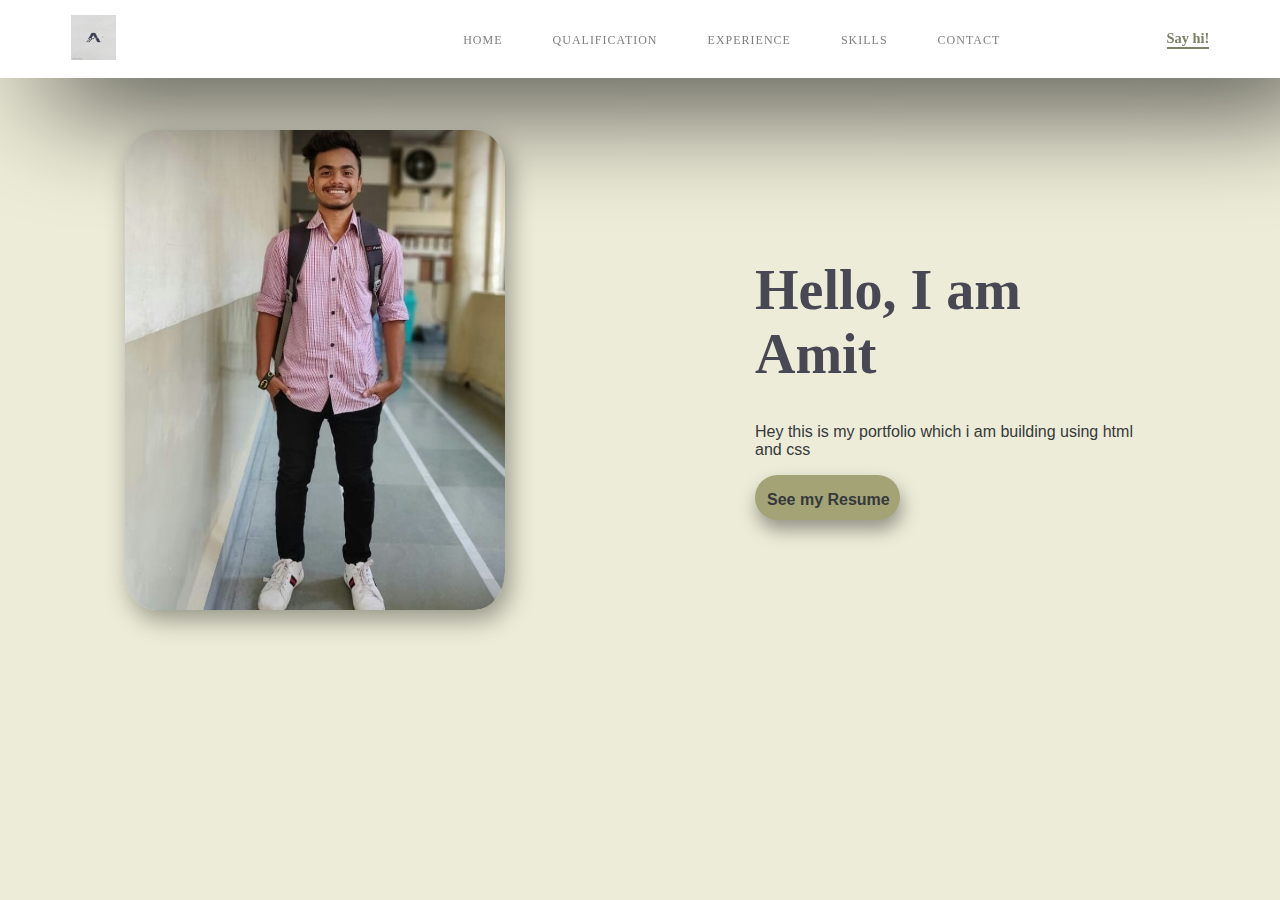
<file: index.html>
<!DOCTYPE html>	
<html>
<head>
	<link rel="stylesheet" type="text/css" href="../style.css">
	<title>Amit Vhatkar</title>
</head>
	<body>
		<section id="main">
			<nav>
				<a href="/index.html" class="logo">
				<img src="logo.jpg" alt="logo"></a>
				<span class="menu-space"></span>
				<ul class="menu">
					<li><a href="/index.html">Home</a></li>
					<li><a href="/Qualification.html">Qualification</a></li>
					<li><a href="#">Experience</a></li>
					<li><a href="#">Skills</a></li>
					<li><a href="#">Contact</a></li>
				</ul>
				<a href="#" class="hi"><strong>Say hi!</strong></a>
			</nav>
		</section>

		<section class="content">
			<div class="image">
				<img src="photo.jpg" alt="profile" style="width:380px;height:480px;">
			</div>
			<div class="main-text">
				<h1>Hello, I am<br> Amit</h1>
				<p>Hey this is my portfolio which i am building using html and css </p>
				<a href="\Amit.pdf" class="resume-btn"><p class="res"><b>See my Resume</b></p></a>
			</div>
			
		</section>
	</body>
</html>
</file>
<file: style.css>
* {
	box-sizing: border-box;
}


body {
	margin: 0px;
	padding: 0px;
	background-color: #edecd8 ;
}

#main {
	width: 100%
	height: 50vh;
	position: relative;
	margin-bottom: 120px;
}

nav {
	display: flex;
	justify-content: space-around;
	align-items: center;
	position: fixed;
	top: 0;
	left: 0;
	width: 100%;
	background: white;
	box-shadow: 50px 10px 120px;
	z-index: 5;
}

.logo img{

	height: 45px;
	width: 45px;
}

.menu {
	list-style: none;
	display: flex;
}

.menu li a {
	height: 40px;
	line-height: 43px;
	margin: 3px;
	padding: 0px 22px;
	display: flex;
	text-transform: uppercase;
	font-size: 12px;
	letter-spacing: 1px;
	color: grey;
}

a {
	text-decoration: none;
}

.hi {
	color: #7d8069;
	font-size: 0.9em;
	font-weight: bold;
	border-bottom: 2px solid #7d8069;

}



.content {
	display: flex;
	justify-content: space-around;

}

.image img {
	border-radius: 8%;
	margin-top: 10px;
	box-shadow: 5px 10px 25px #969689;
}

.main-text {
	margin-top: 100px;
	width: 400px;
}

.main-text h1 {
	font-size: 3.5em;
	color: #484854;
}

.main-text p {

	color: #35393b;
	font-family: Helvetica;
}


.resume-btn {
	
	width: 145px;
	height: 45px;
	display: flex;
	color: black;
	background: #a3a376;
	border-radius: 50px;
	box-shadow: 2px 10px 18px #969689;
}

.resume-btn:hover {
background-color: #dbdbd7;
transition: all ease 0.9s;
}

.res {
	margin-left: 12px;
	margin-bottom: 15px;
}

.menu li a:hover {
	background-color: #dbdbd7;
	transition: all ease 0.5s;
	box-shadow: 2px 10px 18px #969689;
}
</file>
